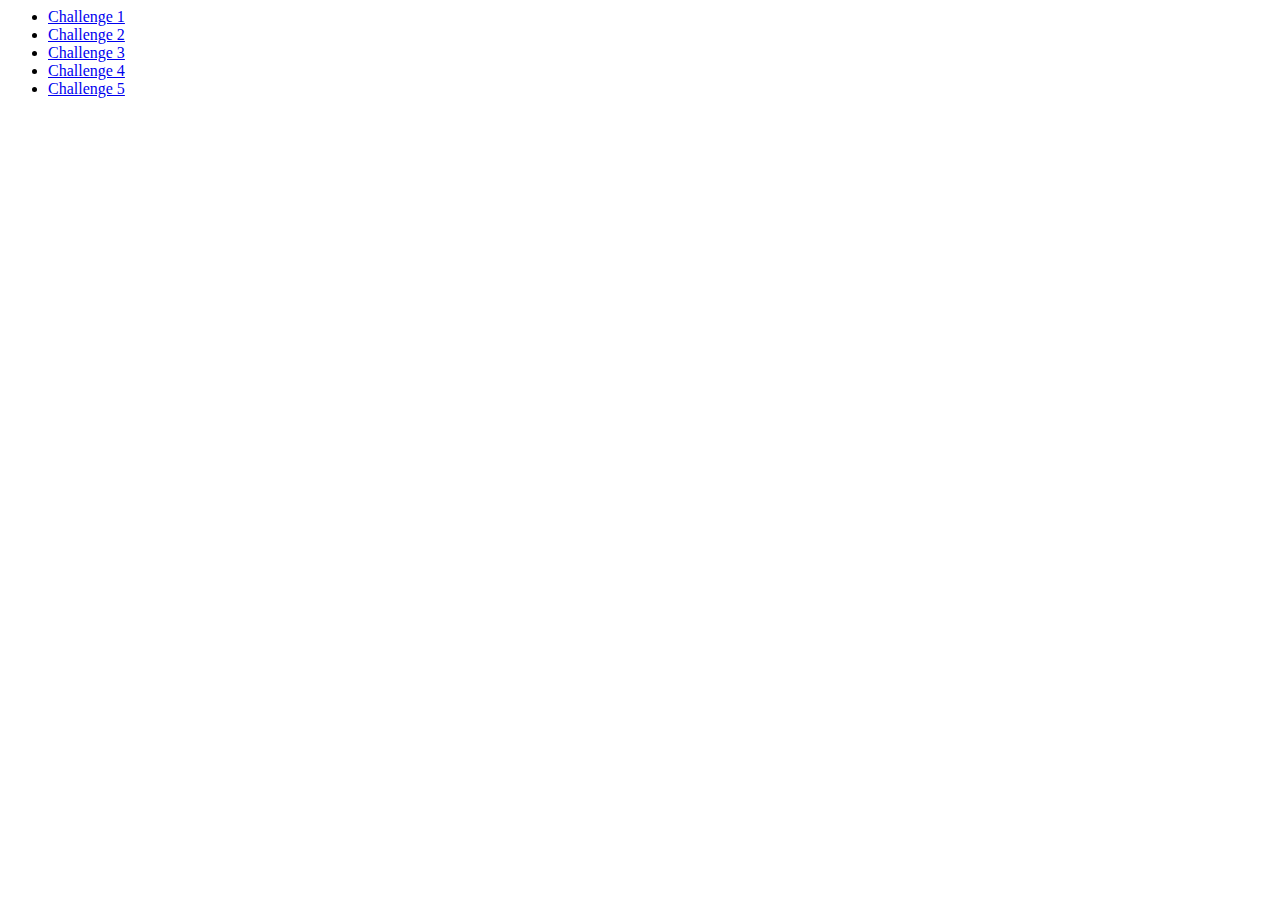
<file: index.html>
<html>
    <ul>
    <li><a href="Challenge 1/Challenge1.html">Challenge 1</a></li>
    <li><a href="Challenge 2/Challenge2.html">Challenge 2</a></li>
    <li><a href="Challenge 3/Challenge3.html">Challenge 3</a></li>
    <li><a href="Challenge 4/Challenge4.html">Challenge 4</a></li>
    <li><a href="Challenge 5/Challenge5.html">Challenge 5</a></li>
    </ul>
    </html>
</file>
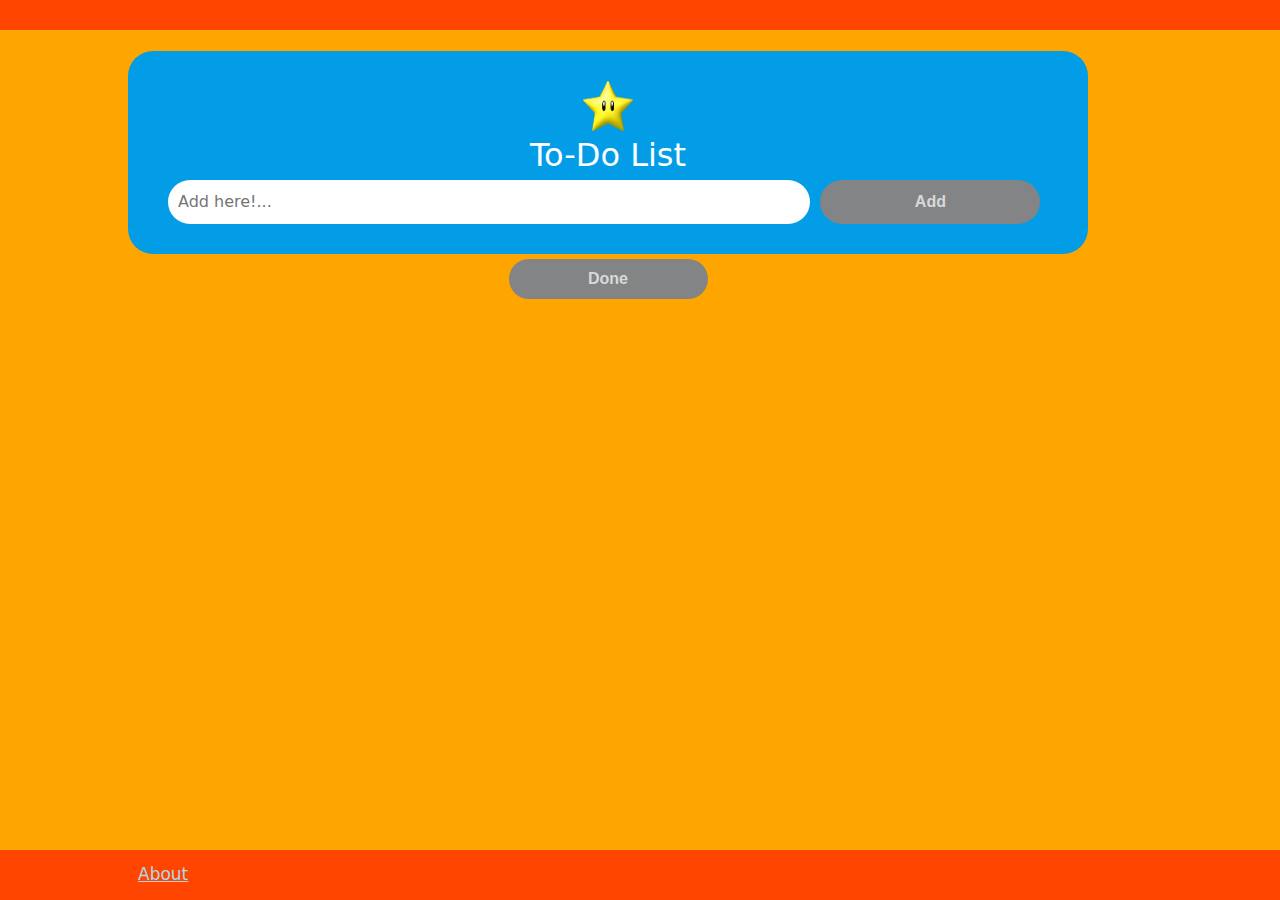
<file: ChaChing/index.html>
<!DOCTYPE html>
<html lang="en-US">
<title>Cha Ching</title>
<link rel="icon" type="image/x-icon" href="Images/goldStar.png" />
<link rel="stylesheet" href="https://cdn.jsdelivr.net/npm/bootstrap@5.0.1/dist/css/bootstrap.min.css" />
<link href="https://maxcdn.bootstrapcdn.com/font-awesome/4.7.0/css/font-awesome.min.css" rel="stylesheet" />

<link rel="stylesheet" href="ChaChing.css">

<body>
    <div class="topnav">
        <a class="active" href="Contact.html"></a>
        <a id="login" href=#login></a>
    </div>
    

  <div class="flex-container">
        <div id="myDIV" class="header">
            <div id="gold-star">
                <audio id="audio" src="Sounds/coin-sound.mp3"></audio>  
                <a href="#" id="play"> 
                    <img src="Images/goldStar.png" alt="gold star" style="width:50px;height:50px;" >
                </a>
            </div>
        
            <h2 style="margin:5px">To-Do List</h2>
            <input type="text" id="myInput" placeholder="Add here!...">
            <span onclick="newElement()" class="addBtn">Add</span>
        </div>
        
        <ul id="myUL"> 
            <audio id="audio" src="Sounds/coin-sound.mp3"></audio>  
            <a href="#" id="play"></a>
        </ul>
        <div id="done-button-div" > 
            <button style="box-sizing: border-box;" id="done-button" value="sound" onclick="playMusic(), alertBox()">Done</button> 
        </div>
  </div>




    <div class="navbar" id="myNavbar"> 
        <a href="about.html">About</a>
        <a href="#news"></a>
        <a href="Contact.html"></a>
        <a href="#about"></a>
        <a href="javascript:void(0);" class="icon" onclick="myFunction()">&#9776;</a>
      </div>
    

</body>

<script src="https://ajax.googleapis.com/ajax/libs/jquery/3.1.1/jquery.min.js"></script>
<script src="https://maxcdn.bootstrapcdn.com/bootstrap/3.3.7/js/bootstrap.min.js"></script>
<script src="ChaChing.js"></script>
</file>
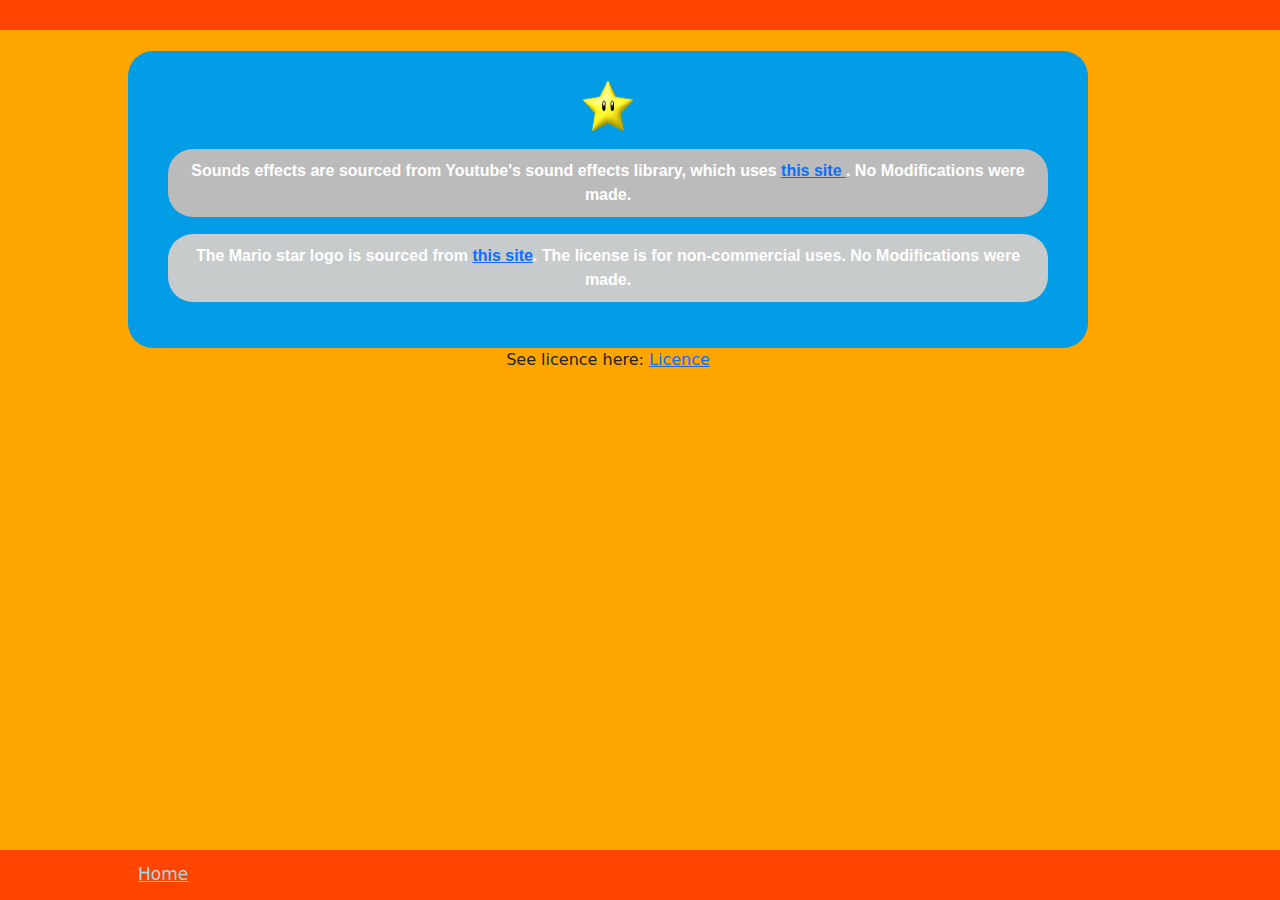
<file: ChaChing/about.html>
<!DOCTYPE html>
<html lang="en-US">
<title>Cha Ching</title>
<link rel="icon" type="image/x-icon" href="Images/goldStar.png" />
<link rel="stylesheet" href="https://cdn.jsdelivr.net/npm/bootstrap@5.0.1/dist/css/bootstrap.min.css" />
<link href="https://maxcdn.bootstrapcdn.com/font-awesome/4.7.0/css/font-awesome.min.css" rel="stylesheet" />

<link rel="stylesheet" href="ChaChing.css">

<body>
    <div class="topnav">
        <a class="active" href="Contact.html"></a>
        <a id="login" href=#login></a>
        <!-- swap demo with login form <p id="demo"></p> -->
    </div>
    

  <div class="flex-container">
        <div id="myDIV" class="header">
            <div id="gold-star">
                <audio id="audio" src="Sounds/coin-sound.mp3"></audio>  
                    <a href="#" id="play"> 
                        <img src="Images/goldStar.png" alt="gold star" style="width:50px;height:50px;" >
                    </a>
                    <p id="ytLink"> Sounds effects are sourced from Youtube's sound effects library, which uses 
                        <a href="https://orangefreesounds.com/mario-coin-sound/" > this site </a>. No Modifications were made.
                    </p>
                    <p  id="starPNG"> The Mario star logo is sourced from 
                        <a href="https://www.pngfind.com/mpng/ibbmw_28-collection-of-mario-star-clipart-super-mario/" > this site</a>. 
                        The license is for non-commercial uses. No Modifications were made.
                    </p>
            </div>
        </div>
        
        <div id="done-button-div" > See licence here:
            <a id="licence" href="https://creativecommons.org/licenses/by-nc/4.0/">Licence</a>
        </div>       
    
  </div>

    <div class="navbar" id="myNavbar"> 
            <a href="index.html">Home</a>
            <a href="#news"></a>
            <a href="Contact.html"></a>
            <a href="AboutPage.html"></a>
            <a href="javascript:void(0);" class="icon" onclick="myFunction()">&#9776;</a>
    </div>
    

</body>

<script src="https://ajax.googleapis.com/ajax/libs/jquery/3.1.1/jquery.min.js"></script>
<script src="https://maxcdn.bootstrapcdn.com/bootstrap/3.3.7/js/bootstrap.min.js"></script>
<script src="ChaChing.js"></script>
</file>
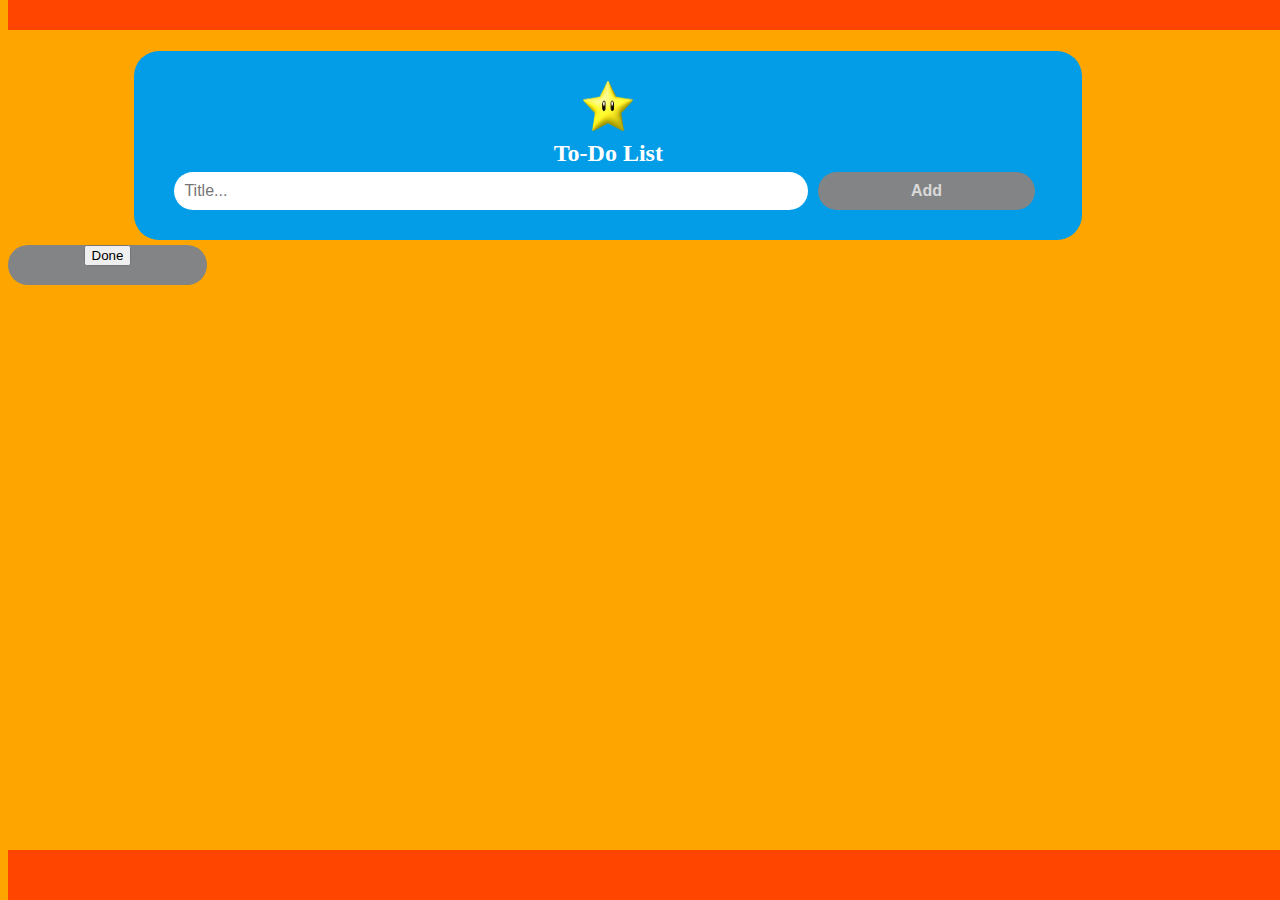
<file: ChaChing/ChaChing.html>
<!DOCTYPE html>
<html lang="en-US">
<title>Cha Ching</title>
<link rel="icon" type="image/x-icon" href="Images/goldStar.png" />
<link rel="stylesheet" href="ChaChing.css">
<div class="topnav">
    <a class="active" href="Contact.html"></a>
    <a id="login" href=#login></a>
    <!-- swap demo with login form <p id="demo"></p> -->
</div>

<body>

  <div class="flex-container">
        <div id="myDIV" class="header">
            <div id="start-page">
                <img src="Images/goldStar.png" alt="gold star" style="width:50px;height:50px;" onclick="document.getElementById('yourAudioTag').play();"></img>
            </div>
        
            <h2 style="margin:5px">To-Do List</h2>
            <input type="text" id="myInput" placeholder="Title...">
            <span onclick="newElement()" class="addBtn">Add</span>
        </div>
        
        <ul id="myUL">
            <!-- <li>Punch today in the face!</li>
            <li class="checked">You got this!</li>
            <li>Look at the sky!</li> -->
        </ul>

  </div>

   <div id="done-button" > 
        <!-- <button id="button" onclick="DoneButton()" >Done</button> -->
        <button value="sound" onclick="playMusic(), alertBox()">Done</button> 
    </div>

</body>

<div class="navbar" id="myNavbar"> 
    <a href="#home"></a>
    <a href="#news"></a>
    <a href="Contact.html"></a>
    <a href="AboutPage.html"></a>
    <a href="javascript:void(0);" class="icon" onclick="myFunction()">&#9776;</a>
  </div>


<script src="ChaChing.js"></script>
</file>
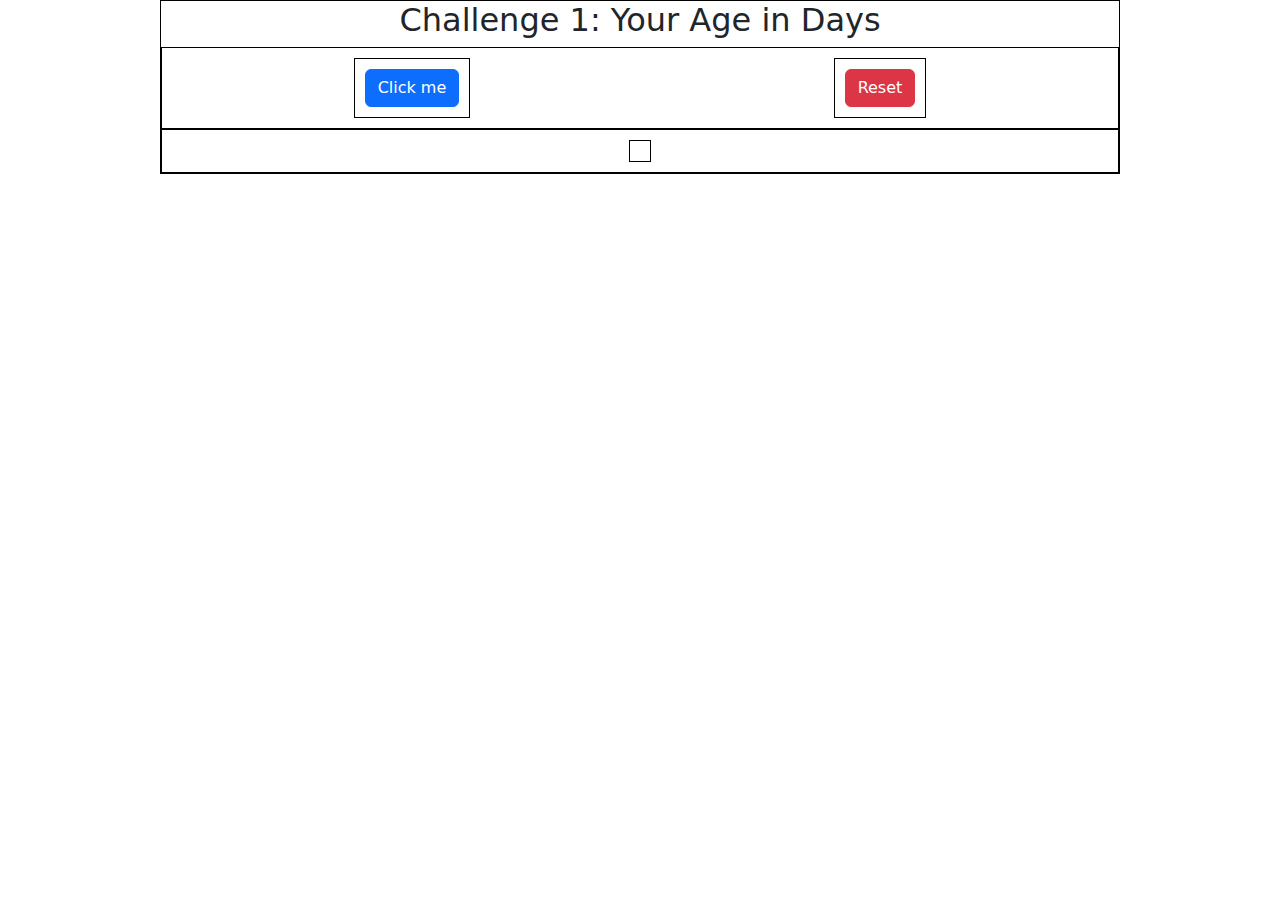
<file: Challenge 1/Challenge1.html>
<html lang="en">
<head>
    <meta charset="UTF-8">
    <meta http-equiv="X-UA-Compatible" content="IE=edge">
    <meta name="viewport" content="width=device-width, initial-scale=1.0">
    <link rel="stylesheet" href="https://cdn.jsdelivr.net/npm/bootstrap@5.0.1/dist/css/bootstrap.min.css"></link>
    <link rel="stylesheet" href="Challenge1.css"></link>
    <title>Javascript on Steroids </title>    
</head>
<body>
    <div class="container-1">
        <h2>Challenge 1: Your Age in Days</h2>
        <div class="flex-box-container-1">
            <div>
                <button class="btn btn-primary" onclick="ageInDays()">Click me</button>
            </div>
            <div>
                <button class="btn btn-danger" onclick="reset()">Reset</button> 
            </div>
        </div>

        <div class="flex-box-container-1">
            <div id="flex-box-result"></div>
        </div>

    </div>      

    <script src ="Challenge1.js"> </script>
    
</body>
</html>
</file>
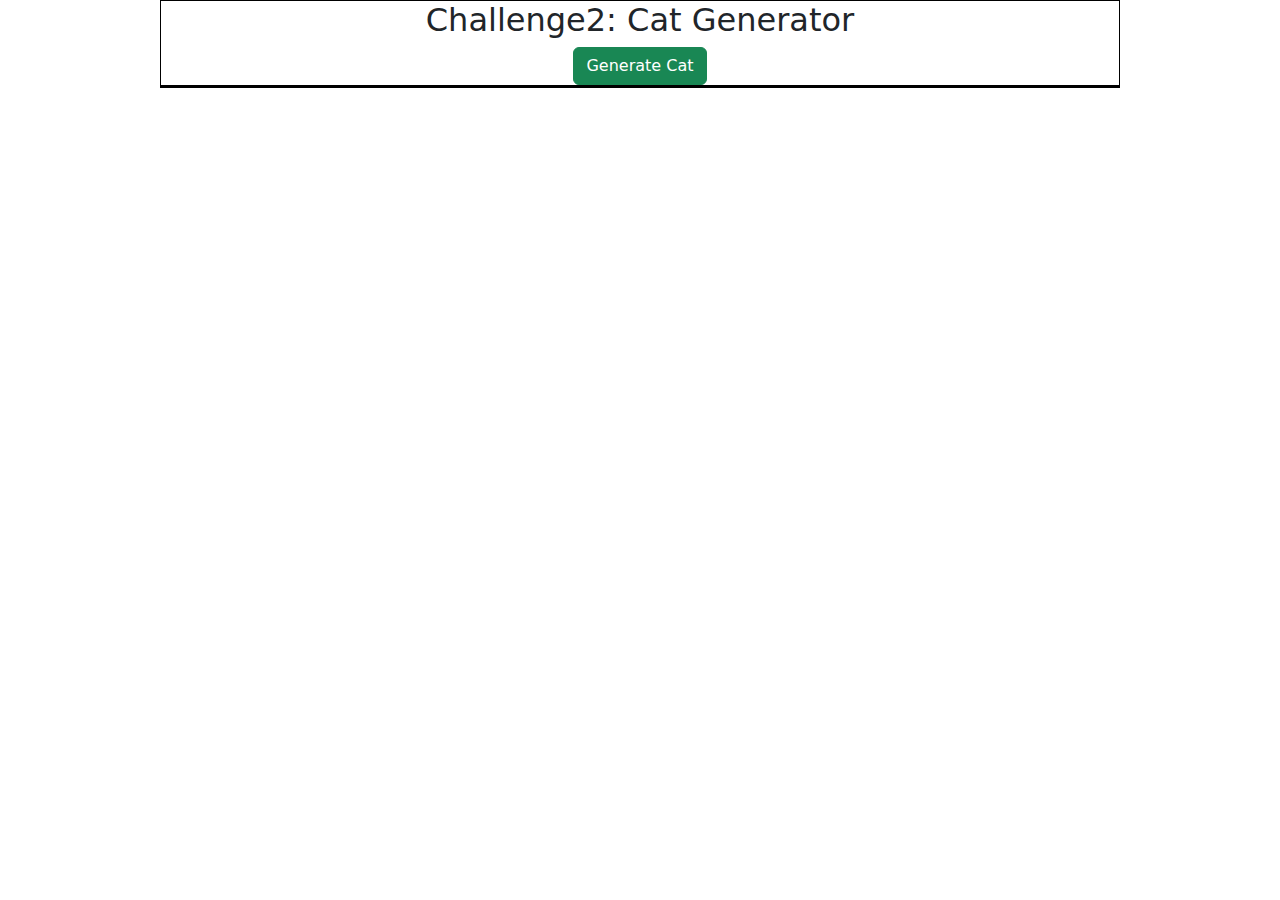
<file: Challenge 2/Challenge2.html>
<html lang="en">
<head>
    <meta charset="UTF-8">
    <meta http-equiv="X-UA-Compatible" content="IE=edge">
    <meta name="viewport" content="width=device-width, initial-scale=1.0">
    <link rel="stylesheet" href="https://cdn.jsdelivr.net/npm/bootstrap@5.0.1/dist/css/bootstrap.min.css"></link>
    <link rel="stylesheet" href="challenge2.css"></link>
    <title>Document</title>
</head>
<body>
    <div class="container-2">
        <h2>Challenge2: Cat Generator</h2>
        <button class="btn btn-success" id="cat-generator" onclick="generateCat()">Generate Cat</button>

        <div class="flex-box-container-2" id="flex-cat-gen">        
    </div>

    <script src="challenge2.js"></script>

    
</body>
</html>
</file>
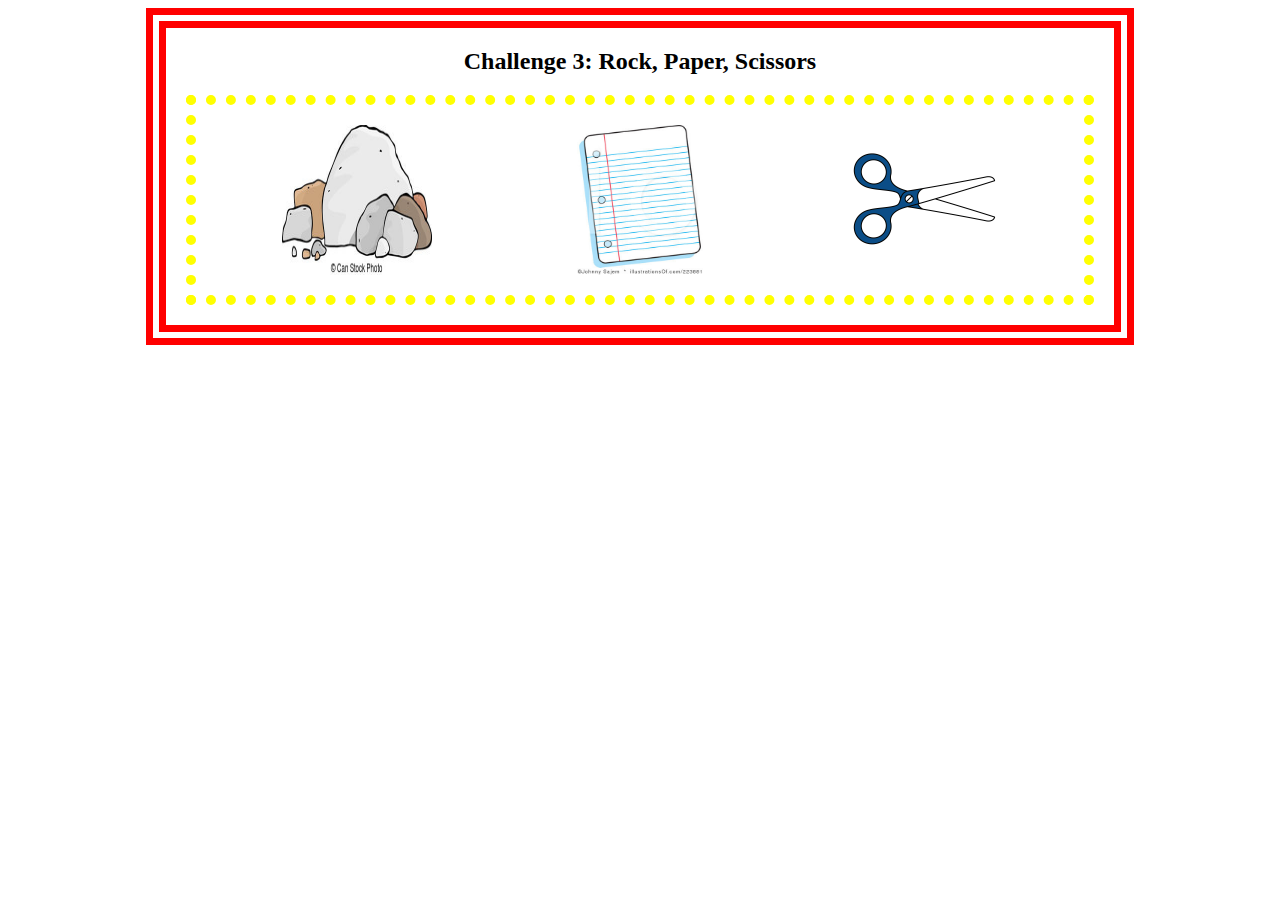
<file: Challenge 3/Challenge3.html>
<html lang="en">
<head>
        <meta charset="UTF-8">
        <meta http-equiv="X-UA-Compatible" content="IE=edge">
        <meta name="viewport" content="width=device-width, initial-scale=1.0">
        <link rel="stylesheet" href="Challenge3.css"></link>
        <title>Rock Paper Scissors</title>
</head>
<body>        
        <div class="container-3">
            <h2>Challenge 3: Rock, Paper, Scissors</h2>
            <div class="flex-box-rps" id="flex-box-rps-div">
                <img id="rock" src="Clip Art Rock.jpg" height=150 width=150 alt="" onclick="rpsGame(this)">
                <img id="paper" src="Clip Art Paper.jpg" height=150 width=150 alt="" onclick="rpsGame(this)">
                <img id="scissors" src="Clip Art Scissors.jpg" height=150 width=150 alt="" onclick="rpsGame(this)">
            </div>
        </div>

        <script src="Challenge3.js"></script>
</body>

</html>
</file>
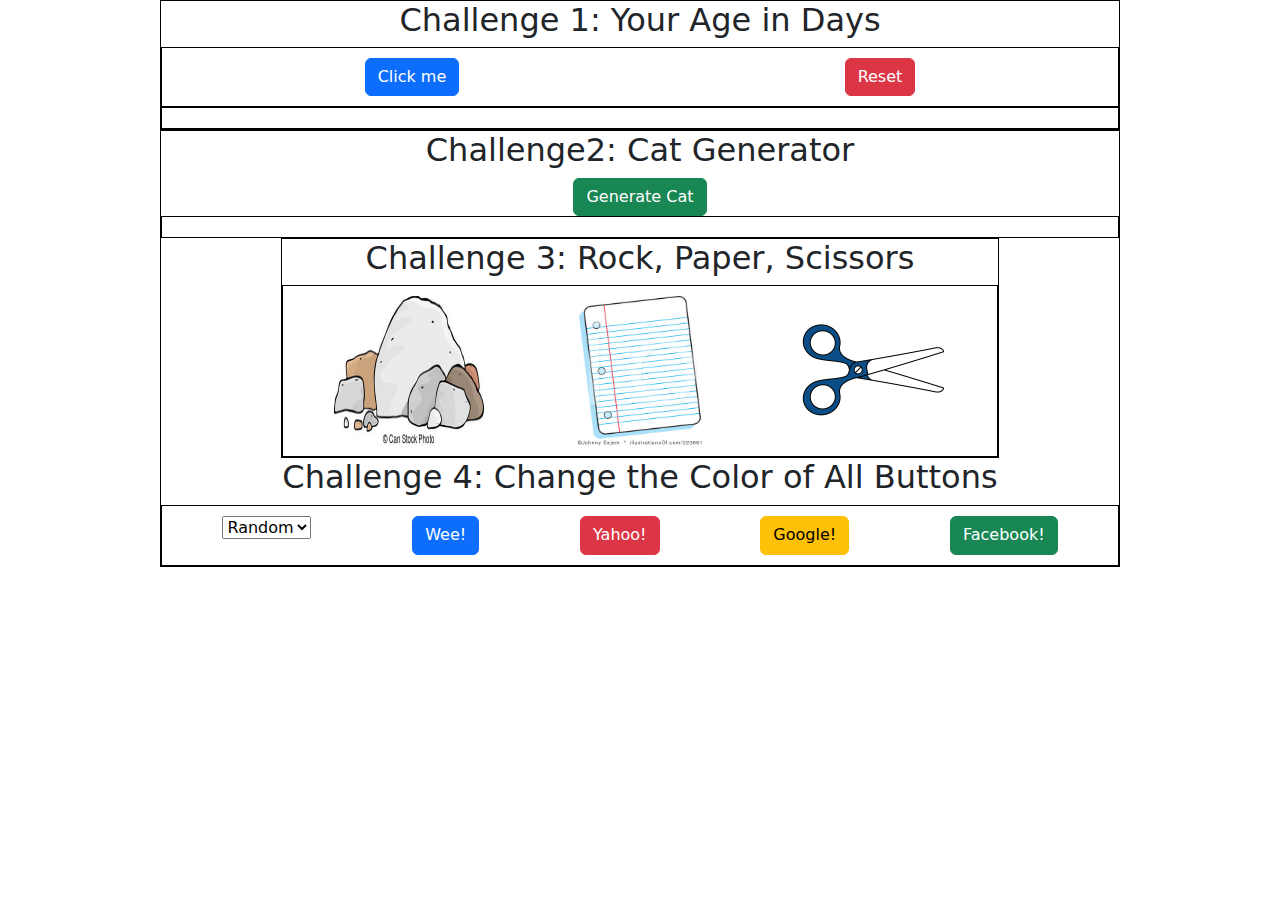
<file: Challenge 4/Challenge4.html>
<html lang="en">
    <head>
        <link rel="stylesheet" href="https://cdn.jsdelivr.net/npm/bootstrap@5.0.1/dist/css/bootstrap.min.css"></link>
        <link rel="stylesheet" href="Challenge4.css"></link>
        <title>Challenge 4: Change the Color of All Buttons</title>
    </head>
        <body>
            <div class="container-1">
                <h2>Challenge 1: Your Age in Days</h2>
                <div class="flex-box-container-1">
                    <div>
                        <button class="btn btn-primary" onclick="ageInDays()">Click me</button>
                    </div>
                    <div>
                        <button class="btn btn-danger" onclick="reset()">Reset</button> 
                    </div>
                </div>
        
                <div class="flex-box-container-1">
                    <div id="flex-box-result"></div>
                </div>
        
            </div>  

            <div class="container-2">
                <h2>Challenge2: Cat Generator</h2>
                <button class="btn btn-success" id="cat-generator" onclick="generateCat()">Generate Cat</button>
        
                <div class="flex-box-container-2" id="flex-cat-gen">  
                                                     
            </div>

            <div class="container-3">
                <h2>Challenge 3: Rock, Paper, Scissors</h2>
                <div class="flex-box-rps" id="flex-box-rps-div">
                    <img id="rock" src="Clip Art Rock.jpg" height=150 width=150 alt="" onclick="rpsGame(this)">
                    <img id="paper" src="Clip Art Paper.jpg" height=150 width=150 alt="" onclick="rpsGame(this)">
                    <img id="scissors" src="Clip Art Scissors.jpg" height=150 width=150 alt="" onclick="rpsGame(this)">
                </div>
            </div>

            <div class="container-4">
                 <h2 id="Change-my-color">Challenge 4: Change the Color of All Buttons</h2>
                <div class="flex-box-pick-color">
                    <form action="">
                        <select name="backdrop" id="background" onchange="buttonColorChange(this)">                              
                            <option value="random">Random</option>                                  
                            <option value="red">Red</option>                                        
                            <option value="green">Green</option>
                            <option value="reset">Reset</option>
                        </select>                
                    </form>
                    <button class="btn btn-primary">Wee!</button>
                    <button class="btn btn-danger">Yahoo!</button>
                    <button class="btn btn-warning">Google!</button>
                    <button class="btn btn-success">Facebook!</button>
                </div>
           </div>
            
        </body>

        <script src="Challenge4.js"></script>         
    
</html>
</file>
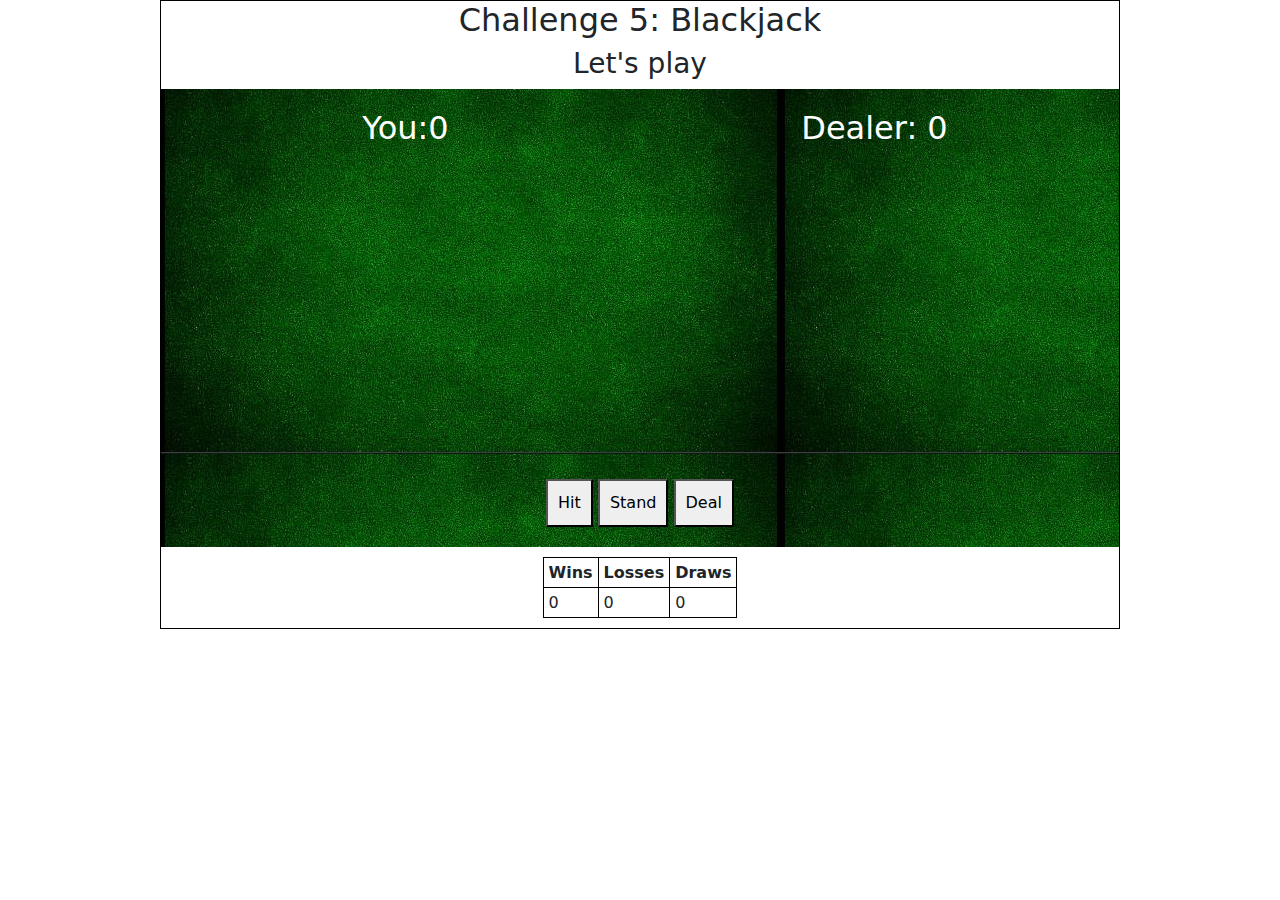
<file: Challenge 5/Challenge5.html>
<html lang="en">
    <head>
        <link rel="stylesheet" href="https://cdn.jsdelivr.net/npm/bootstrap@5.0.1/dist/css/bootstrap.min.css"></link>
        <link rel="stylesheet" href="Challenge5.css"></link>
        <title>Challenge 5: Blackjack</title>
    </head>
        <body>
            <div class="container-5">
                <h2>Challenge 5: Blackjack</h2>
                <h3><span id="blackjack-results">Let's play</span></h3>

                <div class="flex-blackjack-row-1">
                    <div id="your-box">
                        <h2>You:<span id="your-blackjack-result">0</span></h2>
                    </div>
                    
                    <div id="dealer-box">
                        <h2>Dealer: <span id="dealer-blackjack-result">0</span></h2>
                    </div>                  
                </div>
                <div class="flex-blackjack-row-2">
                    <div>
                       <button class="btn-lg btn-primary mr-2" id="blackjack-hit-button">Hit</button> 
                       <button class="btn-lg btn-warning mr-2" id="blackjack-stand-button">Stand</button> 
                       <button class="btn-lg btn-danger" id="blackjack-deal-button">Deal</button> 
                     </div>
                 </div>

                 <div class="flex-blackjack-row-3">
                      <table>
                          <tr>
                              <th>Wins</th>
                              <th>Losses</th>
                              <th>Draws</th>
                          </tr>

                          <tr>
                              <td><span id="wins">0</span></td>
                              <td><span id="losses">0</span></td>
                              <td><span id="draws">0</span></td>
                          </tr>
                      </table>
                 </div>

            </div>

            <script src="Challenge5.js"></script>
        </body>
    
</html>
</file>
<file: ChaChing/ChaChing.css>
/* Super Mario colors  */
/* Blue rgba(2,157,230,255), hat red: rgba(203,0,15,255) grey: rgb(130,132,133)*/
/* green:rgba(68,177,52,255), yellow: rgba(254,211,0,255) */


body {
    background-color: orange;
   }

.flex-container {
    display: flex;
    flex-direction:column;
    justify-content: center;
    height:50%;
    width:75%;
    margin-left: 10%;
    margin-top: 4%;
}

#starPNG {
  margin-top: 2%;
  padding: 10px;
  width: 100%;
  background: rgb(200,203,204);
  color: white;
  font-family: Verdana, Geneva, Tahoma, sans-serif;
  font-weight: bolder;
  text-align: center;
  font-size: 16px;
  cursor: pointer;
  transition: 0.3s;
  border-radius: 25px;

}


#ytLink {
  margin-top: 2%;
  padding: 10px;
  width: 100%;
  background: rgb(130,132,133);
  color: white;
  font-family: Verdana, Geneva, Tahoma, sans-serif;
  font-weight: bolder;
  text-align: center;
  font-size: 16px;
  cursor: pointer;
  transition: 0.3s;
  border-radius: 25px;

}



/* copied from w3 schools */
/* Include the padding and border in an element's total width and height */
* {
    box-sizing: border-box;
    /* border-radius: 25px; */

  }
 .header {
    border-radius: 25px;
  }
  
  /* Remove margins and padding from the list */
  ul {
    margin: 0;
    padding: 0;
  }
  
  /* Style the list items */
  ul li {
    cursor: pointer;
    position: relative;
    padding: 12px 8px 12px 40px;
    background: #eee;
    font-size: 18px;
    transition: 0.2s;
    border-radius: 25px;
  
    /* make the list items unselectable */
    -webkit-user-select: none;
    -moz-user-select: none;
    -ms-user-select: none;
    user-select: none;
  }
  
  /* Set all odd list items to a different color (zebra-stripes) */
  ul li:nth-child(odd) {
    background: #f9f9f9;
  }
  
  /* Darker background-color on hover */
  ul li:hover {
    background: #ddd;
  }
  
  /* When clicked on, add a background color and strike out text */
  ul li.checked {
    background: rgb(130,132,133);
    color: #fff;
    text-decoration: line-through;
  }
  
  /* Add a "checked" mark when clicked on */
  ul li.checked::before {
    content: '';
    position: absolute;
    border-color: #fff;
    border-style: solid;
    border-width: 0 2px 2px 0;
    top: 10px;
    left: 16px;
    transform: rotate(45deg);
    height: 15px;
    width: 7px;
  }
  
  /* Style the close button */
  .close {
    position: absolute;
    right: 0;
    top: 0;
    padding: 12px 16px 12px 16px;
    border-radius: 25px;
  }
  
  .close:hover {
    background-color: rgba(203,0,15,255);
    color: white;
  }
  
  /* Style the header */
  .header {
    background-color: rgba(2,157,230,255);
    padding: 30px 40px;
    color: white;
    text-align: center;
  }
  
  /* Clear floats after the header */
  .header:after {
    content: "";
    display: table;
    clear: both;
  }
  
  /* Style the input */
  input {
    margin: 0;
    border: none;
    border-radius: 25px;
    width: 73%;
    padding: 10px;
    float: left;
    font-size: 16px;
    margin-right: 10px;
  }
  
  /* Style the "Add" button */
  .addBtn  {
    padding: 10px;
    width: 25%;
    background: rgb(130,132,133);
    color: #d9d9d9;
    float: left;
    font-family: Verdana, Geneva, Tahoma, sans-serif;
    font-weight: bolder;
    text-align: center;
    font-size: 16px;
    cursor: pointer;
    transition: 0.3s;
    border-radius: 25px;
  }
  
  .addBtn:hover, #ytLink {
    background-color: #bbb;
  }

  #done-button-div {
  border-radius: 15px;
  margin: auto;  
  }

  #done-button {
    border-radius: 25px;
    background-color: rgb(130,132,133);
    color: #d9d9d9;
    font-family: Verdana, Geneva, Tahoma, sans-serif;
    font-weight: bolder;
    text-align: center;
    font-size: 16px;
    border:grey;
    width:199px;
    height: 40px;
    margin-top:5px;
  }

  #done-button:hover {
    background-color: #bbb;
  }


                              /* these bits are constant on all pages (for the navbars) */

.topnav {
  background-color:orangered;
  overflow: hidden;
  position: fixed;
  width: 100%;
  top: 0%;
  padding: 5px;
}
#login {
  float:right;
  color: orange;
  text-align: right;
  padding: 10px;
  font-size: 17px;
  }
  

.topnav a {
float: left;
/* display: block; */
color: white;
text-align: left;
padding: 10px;
font-size: 17px;
}

.topnav a:hover {
background-color:orangered;
color: lightblue;
}

.topnav a.active {
background-color: orangered;
color: lightblue;
}

    /* bottom nav bar */
.navbar {
  background-color: orangered;
  overflow: hidden;
  position: fixed;
  height: 50px;
  bottom: 0px;
  width: 100%;
  text-align: center;
  padding-left:  10%;
  padding-right: 10%;
}

.navbar a {
  float: left;
  display: block;
  color:lightblue;
  text-align: center;
  padding-left: 10px;
  font-size: 17px;
}

.navbar a:hover {
  background-color:orangered;
  color: white;
}

.navbar a.active {
  background-color: orangered;
  color: white;
}

.navbar .icon {
  display: none;
}

.tooltip .tooltiptext  {
  visibility: hidden;
  width: 120px;
  width: 120px;
  background-color:lightblue;
  color: #F07685 ;
  text-align: center;
  padding: 5px 0;
}

.tooltip:hover .tooltiptext {
  visibility: visible;
}

/* Vendor Input  */
h6 {
color: #444B54;
}
/* Vendor Input */
</file>
<file: Challenge 1/Challenge1.css>
.container-1 {
    border: 1px solid black;
    margin: 0 auto;
    width: 75%;
    text-align: center;
}

.flex-box-container-1 {
    display: flex;
    border: 1px solid black;
    padding: 10px;
    flex-wrap: wrap;
    flex-direction: row;
    justify-content: space-around;
}

.flex-box-container-1 div {
    display: flex;
    padding: 10px;
    border: 1px solid black;
    align-items: center;
}
</file>
<file: Challenge 2/challenge2.css>
.container-2 {
    border: 1px solid black;
    width: 75%;
    margin: 0 auto;
    text-align: center;
}

.flex-box-container-2 {
    display: flex;
    flex-wrap: wrap;
    justify-content: space-around;
    border: 1px solid black;
  }

.flex-box-container-2 img {
    box-shadow: 0px 10px 50px rgba(0,0,0.7);
    margin-top: 10px;
}
</file>
<file: Challenge 3/Challenge3.css>
.flex-box-rps img:hover{ 
    box-shadow: 0px 10px 50px rgba(37, 50, 233, 1);
}

.flex-box-rps{
    display: flex;
    border: 10px dotted yellow ;
    padding: 20px;
    flex-wrap: wrap;
    flex-direction: row;
    justify-content: space-around;
    margin: 20px
}

.container-3 {
    border: 20px double red;
    width: 75%;
    margin: 0 auto;
    text-align: center;
}
</file>
<file: Challenge 4/Challenge4.css>
.container-1, .container-2, .container-3{
    border: 1px solid black;
    width: 75%;
    margin: 0 auto;
    text-align: center;
}

.flex-box-container-1, .flex-box-container-2, .flex-box-rps, .flex-box-pick-color{
    display: flex;
    border: 1px solid black;
    padding: 10px;
    flex-wrap: wrap;
    flex-direction: row;
    justify-content: space-around;
}

.flex-box.container-2 img{
    margin: 10px;
    box-shadow: 0px 10px 50px rgba(0,0,0.7);
}

.flex-box-rps img:hover{
    box-shadow: 0px 10px 50px rgba(37, 50, 233, 1);
}
</file>
<file: Challenge 5/Challenge5.css>
.container-5 {
    border: 1px solid black; 
    width: 75%;
    margin: 0 auto; 
    text-align: center;
}

.flex-blackjack-row-1, .flex-blackjack-row-2, .flex-blackjack-row-3{
    display: flex;
    /*border: 1px solid black;*/
    padding: 10px;
    flex-wrap: wrap;
    flex-direction: row;
    justify-content: space-around;
}

.flex-blackjack-row-1, .flex-blackjack-row-2 {
    background: url('green background 2.jpg');
    color: #ffffff;
}

.flex-blackjack-row-1 div {
    padding: 10px;
    flex: 1;
    text-align: center;
    height: 350px;
}

.flex-blackjack-row-1 img {
    width: 25%;
    padding: 10px;  
}

.flex-blackjack-row-2 button {
  padding: 10px;
}

.flex-blackjack-row-2 div {
    /*border: 1px solid black;*/
    padding: 10px; 
}

table,th, td {
    padding: 5px;
    border: 1px solid black; 
}

.flex-blackjack-row-2 {
    /*border: 1px solid black;*/
}
</file>
